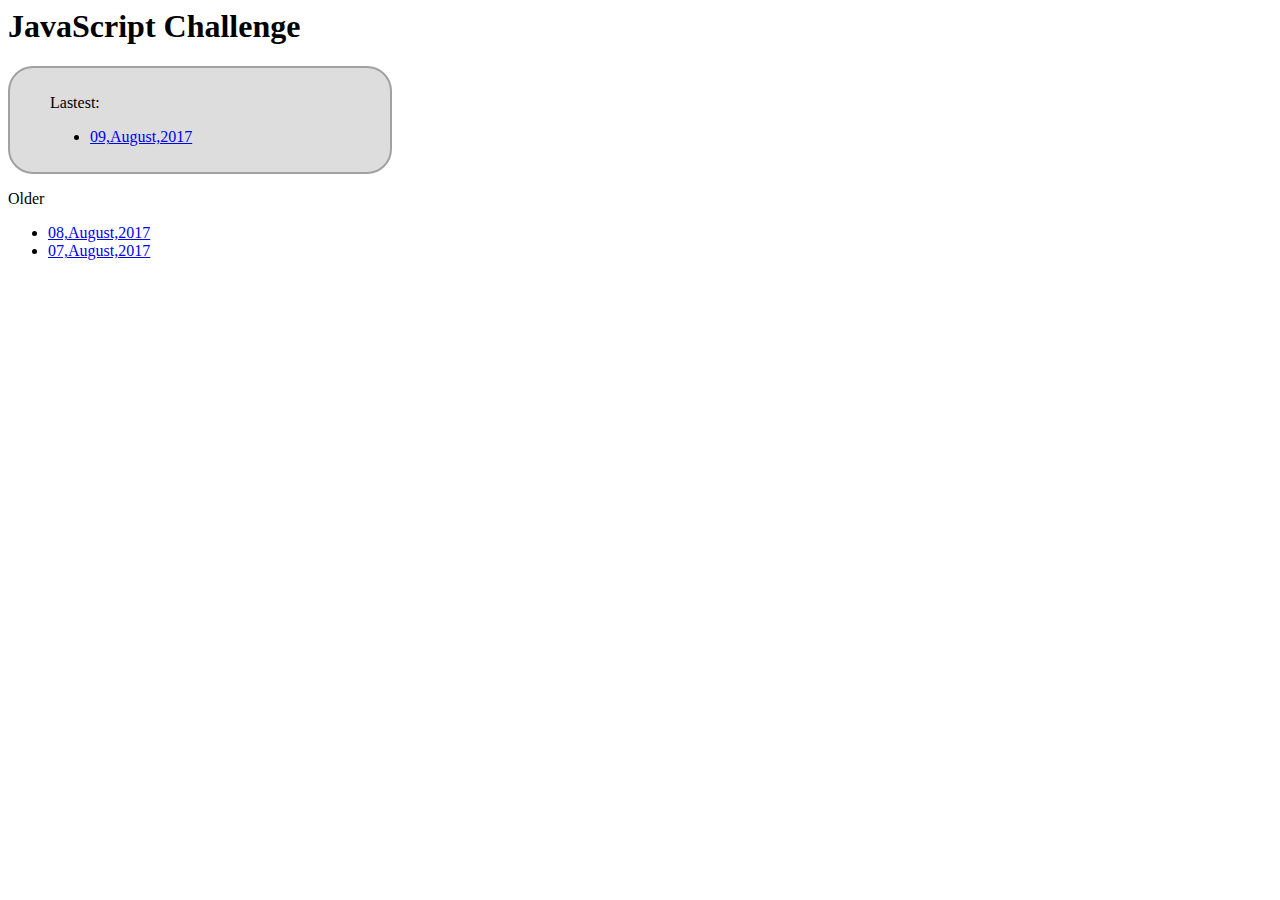
<file: index.html>
<html>

<head>
    <title>JavaScript Challenge</title>
    <link rel="stylesheet" type="text/css" href="style.css">
</head>

<body>
    <h1>JavaScript Challenge</h1>
    <div class="lastest">
        <p>Lastest:</p>
        <ul>
            <li><a href="2017/08/09">09,August,2017</a></li>
        </ul>
    </div>
    <div class="older">
        <p>Older</p>
        <ul>
            <li><a href="2017/08/08">08,August,2017</a></li>
            <li><a href="2017/08/07">07,August,2017</a></li>
        </ul>
    </div>
</body>

</html>
</file>
<file: style.css>
div.lastest{
    border: 2px solid #a1a1a1;
    padding: 10px 40px; 
    background: #dddddd;
    width: 300px;
    border-radius: 25px;
}
</file>
